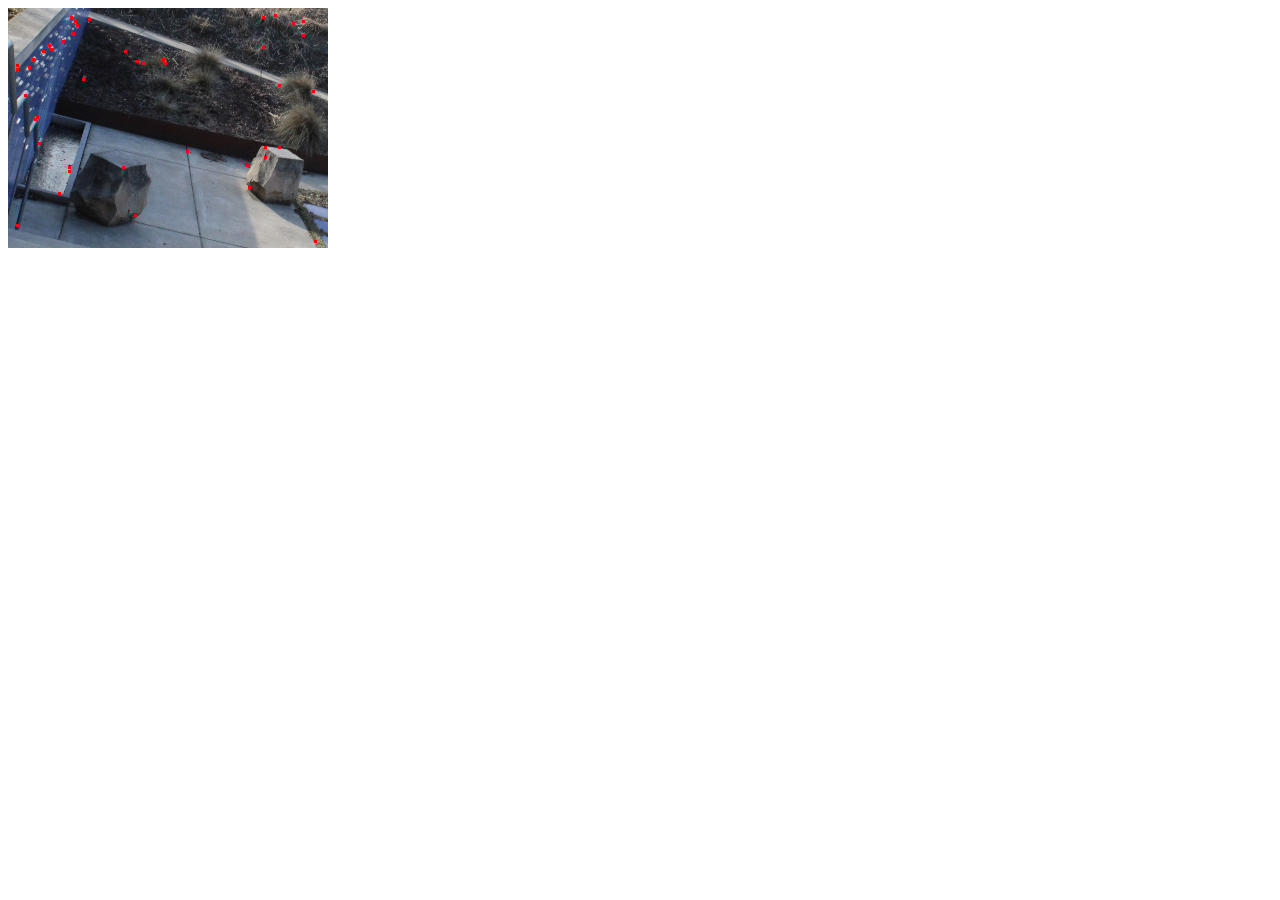
<file: ar/index.html>
<html>
	<body>
		<div id="my_camera"></div>
		<canvas id="canvas"><canvas>
	
		<script src="https://webrtc.github.io/adapter/adapter-latest.js"></script>
		<script src="jquery-3.1.1.min.js"></script>
		<script src="tracking.js-master/build/tracking-min.js"></script>
		<script src="inspirit-jsfeat-d88d318/build/jsfeat-min.js"></script>
		<script>
			var animate = window.requestAnimationFrame || window.webkitRequestAnimationFrame || window.mozRequestAnimationFrame ||
				function(callback){
				window.setTimeout(callback,1000/60);
				};
		
			var tour, landmark, experience;
			tour = "african_american_landmark_tour";
			landmark = "engman_natatorium";
			experience = landmark + "_a";
			
			var dir;
			dir = "../" + tour + "/" + landmark + "/" + experience + "/";

			var width = 320;
			var height = 240;
			
			var workSc = .5;
			
			var $workCanvas = $('<canvas>', {
				width: width * workSc,
				height: height * workSc
			}), workCanvas = $workCanvas.get(0);
			
			var workContext = workCanvas.getContext('2d');
			
			
			var canvas = document.getElementById('canvas');
			canvas.width = width;
			canvas.height = height;
			
			var context = canvas.getContext('2d');		
		
			$('<img src="' + dir + 'img.jpg">').on('load', function() {
				var image = this;
								
				var getFeatures = function(img) {
					tracking.Fast.THRESHOLD = 30;

					workContext.drawImage(img, 0, 0, width * workSc, height * workSc);
					var imageData = workContext.getImageData(0, 0, width * workSc, height * workSc);
					var gray = tracking.Image.grayscale(imageData.data, width * workSc, height * workSc);
					var corners = tracking.Fast.findCorners(gray, width * workSc, height * workSc);
					var descriptors = tracking.Brief.getDescriptors(gray, width * workSc, corners);
										
					var xy = new Array(corners.length/2);
					for (var i = 0; i < corners.length; i += 2) {
						xy[i/2] = {x: corners[i], y: corners[i+1]}
					}
										
					return {corners: corners, descriptors: descriptors, xy: xy};  
				};
								
				var targetFeatures = getFeatures(image);
				var percentMatched = 0;

				var $video, video;
				$video = $('<video autoplay></video>');
				video = $video.get(0);
				
				constraints = {'audio': false, 'video': true};
				
				var handleSuccess = function(stream) {
					video.srcObject = stream;	
				};
				
				var handleError = function(error) {
				};
				
				//navigator.mediaDevices.getUserMedia(constraints).then(handleSuccess).catch(handleError);
					
				var homo3x3 = new jsfeat.matrix_t(3, 3, jsfeat.F32C1_t);
				var match_mask = new jsfeat.matrix_t(500, 1, jsfeat.U8C1_t);
					
				var DEG2RAD = 3.14159/180, dir1 = 0, dir2 = 0, frame = 0, frameInterval = 1;
				var step = function(){
					context.clearRect(0, 0, canvas.width, canvas.height);
					
					context.save(); 

					dir1 += .25;
					dir2 += .4;
					
					var s = 3;
					
					var xx, yy;
					xx = width/4 * Math.cos(dir1 * DEG2RAD);
					yy = - height/4 * Math.sin(dir1 * DEG2RAD);
					
					context.translate(xx, yy); 
					context.translate(width/2, height/2);
					context.rotate(dir2*DEG2RAD);
					context.scale(s,s);
					context.translate(-width/2, -height/2);
					context.drawImage(image, 0,0, width,height);
					
					context.restore();

					if(frame++ % frameInterval == 0) {
						//context.drawImage(video, 0,0, width, height);				
						currentFeatures = getFeatures(canvas);
												
						var matches = tracking.Brief.reciprocalMatch(
							targetFeatures.corners, targetFeatures.descriptors, 
							currentFeatures.corners, currentFeatures.descriptors
						);
						
						matches.sort(function(a, b) {
							return b.confidence - a.confidence;
						});
						

						percentMatched = 0;
						var matchCount = matches.length;
						
						var targetXY = new Array(matchCount), currentXY = new Array(matchCount);

						for(var i = 0; i < matchCount; i++) {
							var match = matches[i];
							percentMatched += match.confidence;
							
							var cXY = currentFeatures.xy[match.index2];
							
							targetXY[i] = targetFeatures.xy[match.index1];
							currentXY[i] = cXY;
							
							context.fillStyle = '#f00';
							context.fillRect(cXY.x/workSc, cXY.y/workSc, 3, 3);
						}
						percentMatched /= matchCount;
						
						var mm_kernel = new jsfeat.motion_model.homography2d();
						var num_model_points = 4;
						var reproj_threshold = 3																	
						var ransac_param = new jsfeat.ransac_params_t(num_model_points, reproj_threshold, 0.5, 0.99);
												
						var ok = jsfeat.motion_estimator.ransac(ransac_param, mm_kernel,
							targetXY, currentXY, matchCount, homo3x3, match_mask, 1000);
												
						var good_cnt = 0;
						if(ok) {
							var targetXY2 = [], currentXY2 = [];
						
							for(var i=0; i < matchCount; ++i) {
								if(match_mask.data[i]) {
									targetXY2.push(targetXY[i]);
									currentXY2.push(currentXY[i]);
									good_cnt++;
								}
							}
							
							// run kernel directly with inliers only
							mm_kernel.run(targetXY2, currentXY2, homo3x3, good_cnt);
						} else {
							jsfeat.matmath.identity_3x3(homo3x3, 1.0);
						}
						
						var pts = tVector(homo3x3.data, width, height);
						context.strokeStyle = "white";
						context.beginPath();
						context.moveTo(pts[0]['x'], pts[0]['y']);
						context.lineTo(pts[1]['x'], pts[1]['y']);
						context.stroke();
					}			
			
					animate(step);
				};

				animate(step);
			});
			
			function tCorners(M, w, h) {
                var pt = [ {'x':0,'y':0}, {'x':w,'y':0}, {'x':w,'y':h}, {'x':0,'y':h} ];
                var z=0.0, i=0, px=0.0, py=0.0;
                for (; i < 4; ++i) {
                    px = M[0]*pt[i].x + M[1]*pt[i].y + M[2];
                    py = M[3]*pt[i].x + M[4]*pt[i].y + M[5];
                    z = M[6]*pt[i].x + M[7]*pt[i].y + M[8];
                    pt[i].x = px/z;
                    pt[i].y = py/z;
                }
                return pt;
            }
			
			function tVector(M, w, h) {
                var z=0.0, i=0, px=w/2, py=h/2;
                var pt = [ {'x':px,'y':py}, {'x':px+w/2,'y':py}];
                for (; i < pt.length; ++i) {
                    px = M[0]*pt[i].x + M[1]*pt[i].y + M[2];
                    py = M[3]*pt[i].x + M[4]*pt[i].y + M[5];
                    z = M[6]*pt[i].x + M[7]*pt[i].y + M[8];
                    pt[i].x = px/z;
                    pt[i].y = py/z;
                }
                return pt;
            }
		</script>
	</body>
</html>
</file>
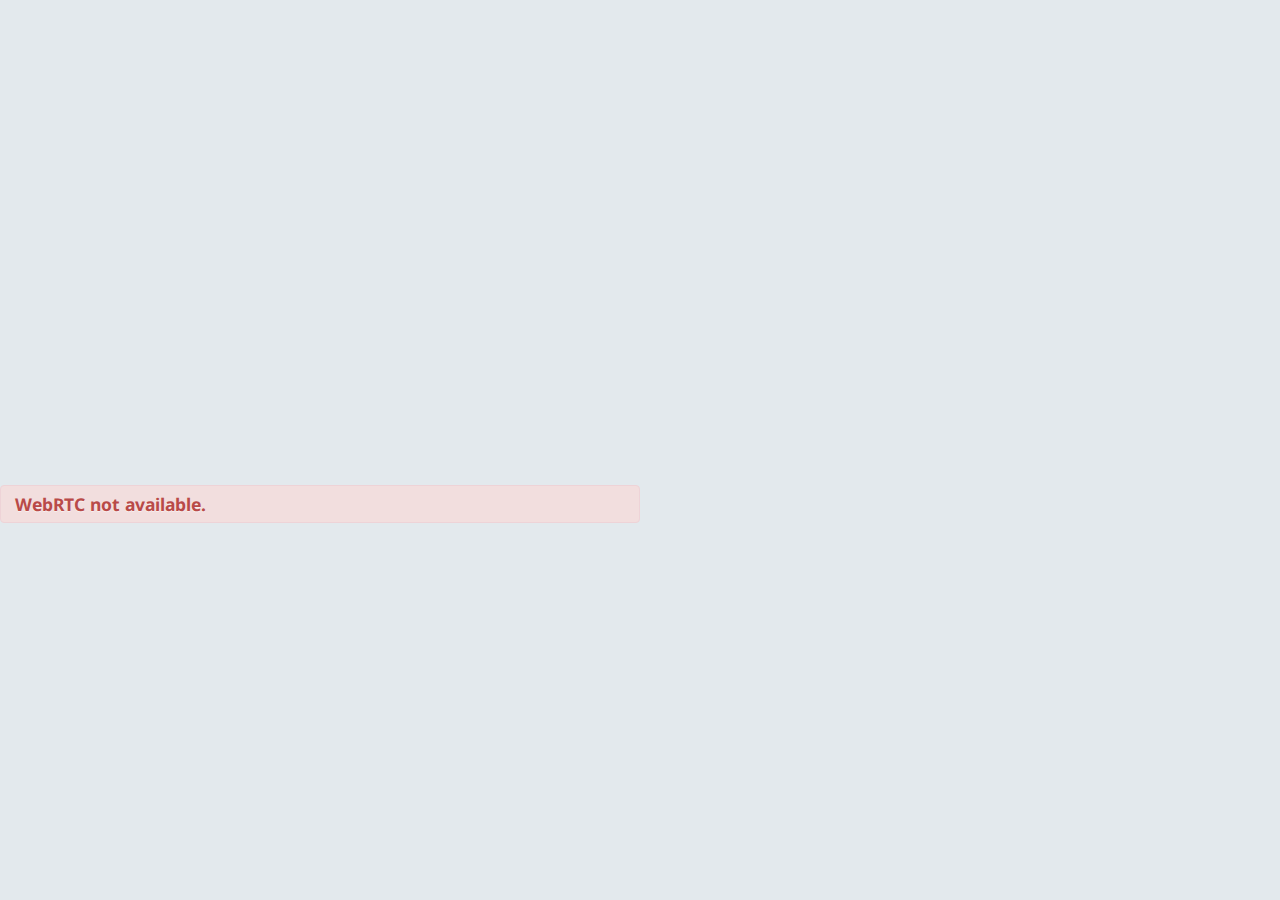
<file: ar/skynet_tutorial-master/index.html>
<!doctype html>

<html lang="en">
    <head>
        <meta charset="utf-8">
        <meta http-equiv="X-UA-Compatible" content="IE=edge,chrome=1">
        <meta name="description" content="A JavaScript Computer Vision Library">
        <meta name="author" content="Eugene Zatepyakin">
        <title>JSFeat - JavaScript Computer Vision Library.</title>

        <link rel="stylesheet" href="https://fonts.googleapis.com/css?family=Droid+Sans:regular,bold|Inconsolata|PT+Sans:400,700">
        <link rel="stylesheet" href="css/bootstrap.css">
        <link rel="stylesheet" href="css/jsfeat.css">
    </head>
	<style>
		#overlay {
			position: absolute;
			top: 0px;
			left: 0px;
			transform-origin: 0 0;
			-webkit-transform-origin: 0 0;
			-moz-transform-origin: 0 0;
			-o-transform-origin: 0 0;
		}
	</style>
    <body>
            <video id="webcam" width="640" height="480" style="display:none;"></video>
            <canvas id="canvas" style="position: absolute; z-index:9000;" oncontextmenu="WILL.clear(); event.preventDefault();"></canvas>
            <div style=" width:640px;height:480px;">
                <canvas id="canvas_orb" width="640" height="480"></canvas>
                <div id="no_rtc" class="alert alert-error" style="display:none;"></div>
                <div id="log" class="alert alert-info"></div>
            </div>

        <script type="text/javascript" src="https://ajax.googleapis.com/ajax/libs/jquery/1.8.2/jquery.min.js"></script>
        <script type="text/javascript" src="js/jsfeat-min.js"></script>
        <script src="jsfeat_fix.js"></script>
        <script type="text/javascript" src="js/compatibility.js"></script>
        <script type="text/javascript" src="js/dat.gui.min.js"></script>

        <!-- WILL stuff -->
        <script type="text/javascript" src="lib/js.ext.js"></script>
        <script type="text/javascript" src="lib/Module.js"></script>
        <script async type="text/javascript" src="lib/WacomInkEngine.js"></script>
        <script src="will_2.js"></script>

        <script type="text/javascript">
	
        var how_many_matches_is_enough = 9;
        var debug = false;
		var canvScale = 1;
        var canvWidth = Math.round(window.innerWidth * canvScale);
        var canvHeight = Math.round(window.innerHeight * canvScale);
		
		var workSc = .5;
		var workWidth = Math.round(canvWidth * workSc);
		var workHeight = Math.round(canvHeight * workSc);

        var bounding_box_all = []
        var bounding_box_start = [10000.0,10000.0]
        var bounding_box_end = [0.0,0.0]
		
		var frame = 0, frameFreq = 1;

		var train_pattern;
		
        $(window).load(function() {
            "use strict";

            // lets do some fun
            var video = document.getElementById('webcam');
            var canvas = document.getElementById('canvas_orb');

			var $workCanvas = $('<canvas width="' + workWidth + '" height="' +workHeight + '">'), workCanvas = $workCanvas.get(0), workCtx;
			
            try {
                var attempts = 0;
                var readyListener = function(event) {
                    findVideoSize();
                };
                var findVideoSize = function() {
                    if(video.videoWidth > 0 && video.videoHeight > 0) {
                        video.removeEventListener('loadeddata', readyListener);
                        onDimensionsReady(video.videoWidth, video.videoHeight);
                    } else {
                        if(attempts < 10) {
                            attempts++;
                            setTimeout(findVideoSize, 200);
                        } else {
                            onDimensionsReady();
                        }
                    }
                };
                var onDimensionsReady = function() {
                    canvasWidth  = canvas.width = canvWidth;
                    canvasHeight = canvas.height = canvHeight;
					ctx = canvas.getContext('2d');
					workCtx = workCanvas.getContext('2d');
					
                    $('#canvas').click(function(){
                        demo_app();
                        $('#canvas').remove()
                        // $('.main').hide()
                        $('.main .function .button').click()
                    })
                    compatibility.requestAnimationFrame(tick);
                };

                video.addEventListener('loadeddata', readyListener);

                compatibility.getUserMedia({video: true}, function(stream) {
                    try {
                        video.src = compatibility.URL.createObjectURL(stream);
                    } catch (error) {
                        video.src = stream;
                    }
                    setTimeout(function() {
                            video.play();
                        }, 500);
                }, function (error) {
                    $('#canvas').hide();
                    $('#log').hide();
                    $('#no_rtc').html('<h4>WebRTC not available.</h4>');
                    $('#no_rtc').show();
                });
            } catch (error) {
                $('#canvas').hide();
                $('#log').hide();
                $('#no_rtc').html('<h4>Something goes wrong...</h4>');
                $('#no_rtc').show();
            }

            // our point match structure
            var match_t = (function () {
                function match_t(screen_idx, pattern_lev, pattern_idx, distance) {
                    if (typeof screen_idx === "undefined") { screen_idx=0; }
                    if (typeof pattern_lev === "undefined") { pattern_lev=0; }
                    if (typeof pattern_idx === "undefined") { pattern_idx=0; }
                    if (typeof distance === "undefined") { distance=0; }

                    this.screen_idx = screen_idx;
                    this.pattern_lev = pattern_lev;
                    this.pattern_idx = pattern_idx;
                    this.distance = distance;
                }
                return match_t;
            })();

            var gui,options,ctx,canvasWidth,canvasHeight;
            var img_u8, img_u8_smooth, screen_corners, num_corners, screen_descriptors;
            var pattern_corners, pattern_descriptors, pattern_preview;
            var matches, homo3x3, match_mask;
            var num_train_levels = 4;

            var demo_opt = function(){
                this.blur_size = 5; //5
                this.lap_thres = 30; //30
                this.eigen_thres = 25; //25
                this.match_threshold = 48; //48

                this.train_pattern = train_pattern = function() {
                    var lev=0, i=0;
                    var sc = 1.0;
                    var max_pattern_size = 512;
                    var max_per_level = 300;
                    var sc_inc = Math.sqrt(2.0); // magic number ;)
                    var lev0_img = new jsfeat.matrix_t(img_u8.cols, img_u8.rows, jsfeat.U8_t | jsfeat.C1_t);
                    var lev_img = new jsfeat.matrix_t(img_u8.cols, img_u8.rows, jsfeat.U8_t | jsfeat.C1_t);
                    var new_width=0, new_height=0;
                    var lev_corners, lev_descr;
                    var corners_num=0;

                    var sc0 = Math.min(max_pattern_size/img_u8.cols, max_pattern_size/img_u8.rows);
                    new_width = (img_u8.cols*sc0)|0;
                    new_height = (img_u8.rows*sc0)|0;

                    jsfeat.imgproc.resample(img_u8, lev0_img, new_width, new_height);

                    // prepare preview
                    pattern_preview = new jsfeat.matrix_t(new_width>>1, new_height>>1, jsfeat.U8_t | jsfeat.C1_t);
                    jsfeat.imgproc.pyrdown(lev0_img, pattern_preview);

                    for(lev=0; lev < num_train_levels; ++lev) {
                        pattern_corners[lev] = [];
                        lev_corners = pattern_corners[lev];

                        // preallocate corners array
                        i = (new_width*new_height) >> lev;
                        while(--i >= 0) {
                            lev_corners[i] = new jsfeat.keypoint_t(0,0,0,0,-1);
                        }

                        pattern_descriptors[lev] = new jsfeat.matrix_t(32, max_per_level, jsfeat.U8_t | jsfeat.C1_t);
                    }

                    // do the first level
                    lev_corners = pattern_corners[0];
                    lev_descr = pattern_descriptors[0];

                    jsfeat.imgproc.gaussian_blur(lev0_img, lev_img, options.blur_size|0); // this is more robust
                    corners_num = detect_keypoints(lev_img, lev_corners, max_per_level);
                    jsfeat.orb.describe(lev_img, lev_corners, corners_num, lev_descr);

                    sc /= sc_inc;

                    // lets do multiple scale levels
                    // we can use Canvas context draw method for faster resize
                    // but its nice to demonstrate that you can do everything with jsfeat
                    for(lev = 1; lev < num_train_levels; ++lev) {
                        lev_corners = pattern_corners[lev];
                        lev_descr = pattern_descriptors[lev];

                        new_width = (lev0_img.cols*sc)|0;
                        new_height = (lev0_img.rows*sc)|0;

                        jsfeat.imgproc.resample(lev0_img, lev_img, new_width, new_height);
                        jsfeat.imgproc.gaussian_blur(lev_img, lev_img, options.blur_size|0);
                        corners_num = detect_keypoints(lev_img, lev_corners, max_per_level);
                        jsfeat.orb.describe(lev_img, lev_corners, corners_num, lev_descr);

                        // fix the coordinates due to scale level
                        for(i = 0; i < corners_num; ++i) {
                            lev_corners[i].x *= 1./sc;
                            lev_corners[i].y *= 1./sc;
                        }

                        console.log("train " + lev_img.cols + "x" + lev_img.rows + " points: " + corners_num);

                        sc /= sc_inc;
                    }
                };
            }
			
            function demo_app() {
                // canvasWidth  = canvas.width;
                // canvasHeight = canvas.height;
                // ctx = canvas.getContext('2d');

                ctx.fillStyle = "rgb(0,255,0)";
                ctx.strokeStyle = "rgb(0,255,0)";

                img_u8 = new jsfeat.matrix_t(workWidth, workHeight, jsfeat.U8_t | jsfeat.C1_t);				
                // after blur
                img_u8_smooth = new jsfeat.matrix_t(workWidth, workHeight, jsfeat.U8_t | jsfeat.C1_t);
                // we wll limit to 500 strongest points
                screen_descriptors = new jsfeat.matrix_t(32, 500, jsfeat.U8_t | jsfeat.C1_t);
                pattern_descriptors = [];

                screen_corners = [];
                pattern_corners = [];
                matches = [];

                var i = workWidth*workHeight;
                while(--i >= 0) {
                    screen_corners[i] = new jsfeat.keypoint_t(0,0,0,0,-1);
                    matches[i] = new match_t();
                }

                // transform matrix
                homo3x3 = new jsfeat.matrix_t(3,3,jsfeat.F32C1_t);
                match_mask = new jsfeat.matrix_t(500,1,jsfeat.U8C1_t);

                options = new demo_opt();
                gui = new dat.GUI();

                gui.add(options, "blur_size", 3, 9).step(1);
                gui.add(options, "lap_thres", 1, 100);
                gui.add(options, "eigen_thres", 1, 100);
                gui.add(options, "match_threshold", 16, 128);


				var tour, landmark, experience;
				tour = "african_american_landmark_tour";
				landmark = "engman_natatorium";
				experience = landmark + "_a";
				
				var dir;
				dir = "../../" + tour + "/" + landmark + "/" + experience + "/";
				
				$('<img id="overlay" src="' + dir + 'overlayResized.png">')
				.appendTo(document.body).on('load', function() {
					imgOverlay = this;
					$imgOverlay = $(this);
				
					$('<img src="' + dir + 'img.jpg">').on('load', function() {
						img = this;
						ctx.drawImage(img, 0,0, canvWidth, canvHeight);

						workCtx.clearRect(0, 0, workWidth, workHeight);
						workCtx.drawImage(canvas, 0,0, workWidth, workHeight);
						
						var imageData = workCtx.getImageData(0, 0, workWidth, workHeight);

						// TODO: Need to scale??
						jsfeat.imgproc.grayscale(imageData.data, workWidth, workHeight, img_u8);

						jsfeat.imgproc.gaussian_blur(img_u8, img_u8_smooth, options.blur_size|0);

						jsfeat.yape06.laplacian_threshold = options.lap_thres|0;
						jsfeat.yape06.min_eigen_value_threshold = options.eigen_thres|0;

						num_corners = detect_keypoints(img_u8_smooth, screen_corners, 500);

						jsfeat.orb.describe(img_u8_smooth, screen_corners, num_corners, screen_descriptors);
						
						train_pattern();
					});
				});
            }
			
			var img, imgOverlay, $imgOverlay;
			
			var DEG2RAD = 3.14159/180, dir1 = 0, dir2 = 0;
			var dir1 = 0, dir2 = 0, dir3 = 0;
			function drawVideo() {			
				ctx.drawImage(video, 0, 0, canvWidth, canvHeight);
				
				return;
				
				if(img) {
					ctx.clearRect(0, 0, canvWidth, canvHeight);
					
					ctx.save(); 

					dir1 += .25;
					dir2 += .4;
					dir3 += .9;
					
					var s = .8;
					
					var xx, yy;
					xx = canvWidth/4 * Math.cos(dir1 * DEG2RAD);
					yy = - canvHeight/4 * Math.sin(dir1 * DEG2RAD);
					
					ctx.translate(xx, yy); 
					ctx.translate(canvWidth/2, canvHeight/2);
					ctx.rotate(dir2*DEG2RAD);
					ctx.scale(s,s);
					ctx.scale(.75 + .25*Math.cos(dir3*DEG2RAD), .75 + .25*Math.sin(dir3*DEG2RAD));
					ctx.translate(-canvWidth/2, -canvHeight/2);
					ctx.drawImage(img, 0,0, canvWidth,canvHeight);
					ctx.restore();
				}
			}

            function tick() {
                compatibility.requestAnimationFrame(tick);
                if (video.readyState === video.HAVE_ENOUGH_DATA) {

					drawVideo();
					
					if(frame++ % frameFreq != 0) {
						return;
					}					
					
					workCtx.clearRect(0, 0, workWidth, workHeight);		
					workCtx.drawImage(canvas, 0, 0, workWidth, workHeight);
					
                    var imageData = workCtx.getImageData(0, 0, workWidth, workHeight);
					
                    // jsfeat.imgproc.grayscale(imageData.data, 640, 480, img_u8, jsfeat.COLOR_BLUE);
                    // ctx.putImageData(imageData, 0, 0);

                    jsfeat.imgproc.grayscale(imageData.data, workWidth, workHeight, img_u8);

                    jsfeat.imgproc.gaussian_blur(img_u8, img_u8_smooth, options.blur_size|0);

                    jsfeat.yape06.laplacian_threshold = options.lap_thres|0;
                    jsfeat.yape06.min_eigen_value_threshold = options.eigen_thres|0;

                    num_corners = detect_keypoints(img_u8_smooth, screen_corners, 500);

                    jsfeat.orb.describe(img_u8_smooth, screen_corners, num_corners, screen_descriptors);

                    // render result back to canvas
                    var data_u32 = new Uint32Array(imageData.data.buffer);
                    render_corners(screen_corners, num_corners, data_u32, canvWidth);

                    // render pattern and matches
                    var num_matches = 0;
                    var good_matches = 0;
                    if(pattern_preview) {
                        /*render_mono_image(pattern_preview.data, data_u32, pattern_preview.cols, pattern_preview.rows, canvWidth);*/

                        num_matches = match_pattern();
                        good_matches = find_transform(matches, num_matches);
                    }
					
					console.log(num_matches + ", " + good_matches);

					var hooray = false;
                    if(num_matches) {
                        render_matches(ctx, matches, num_matches);
                        if(good_matches >= how_many_matches_is_enough) {
							render_pattern_shape(ctx);
							hooray = true;
						}
                    }
					
					if(!hooray) {
						$imgOverlay.hide();
					}
                }
            }

            // UTILITIES

            function detect_keypoints(img, corners, max_allowed) {
                // detect features
                var count = jsfeat.yape06.detect(img, corners, 17);

                // sort by score and reduce the count if needed
                if(count > max_allowed) {
                    jsfeat.math.qsort(corners, 0, count-1, function(a,b){return (b.score<a.score);});
                    count = max_allowed;
                }

                // calculate dominant orientation for each keypoint
                for(var i = 0; i < count; ++i) {
                    corners[i].angle = ic_angle(img, corners[i].x, corners[i].y);
                }

                return count;
            }

            // central difference using image moments to find dominant orientation
            var u_max = new Int32Array([15,15,15,15,14,14,14,13,13,12,11,10,9,8,6,3,0]);
            function ic_angle(img, px, py) {
                var half_k = 15; // half patch size
                var m_01 = 0, m_10 = 0;
                var src=img.data, step=img.cols;
                var u=0, v=0, center_off=(py*step + px)|0;
                var v_sum=0,d=0,val_plus=0,val_minus=0;

                // Treat the center line differently, v=0
                for (u = -half_k; u <= half_k; ++u)
                    m_10 += u * src[center_off+u];

                // Go line by line in the circular patch
                for (v = 1; v <= half_k; ++v) {
                    // Proceed over the two lines
                    v_sum = 0;
                    d = u_max[v];
                    for (u = -d; u <= d; ++u) {
                        val_plus = src[center_off+u+v*step];
                        val_minus = src[center_off+u-v*step];
                        v_sum += (val_plus - val_minus);
                        m_10 += u * (val_plus + val_minus);
                    }
                    m_01 += v * v_sum;
                }

                return Math.atan2(m_01, m_10);
            }

            // estimate homography transform between matched points
            function find_transform(matches, count) {
                // motion kernel
                var mm_kernel = new jsfeat.motion_model.homography2d();
                // ransac params
                var num_model_points = 4;
                var reproj_threshold = 3;
                var ransac_param = new jsfeat.ransac_params_t(num_model_points,
                                                              reproj_threshold, 0.5, 0.99);

                var pattern_xy = [];
                var screen_xy = [];

                // construct correspondences
                for(var i = 0; i < count; ++i) {
                    var m = matches[i];
                    var s_kp = screen_corners[m.screen_idx];
                    var p_kp = pattern_corners[m.pattern_lev][m.pattern_idx];
                    pattern_xy[i] = {"x":p_kp.x, "y":p_kp.y};
                    screen_xy[i] =  {"x":s_kp.x, "y":s_kp.y};
                }

                // estimate motion
                var ok = false;
                ok = jsfeat.motion_estimator.ransac(ransac_param, mm_kernel,
                                                    pattern_xy, screen_xy, count, homo3x3, match_mask, 1000);

                // extract good matches and re-estimate
                var good_cnt = 0;
                if(ok) {
                    for(var i=0; i < count; ++i) {
                        if(match_mask.data[i]) {
                            pattern_xy[good_cnt].x = pattern_xy[i].x;
                            pattern_xy[good_cnt].y = pattern_xy[i].y;
                            screen_xy[good_cnt].x = screen_xy[i].x;
                            screen_xy[good_cnt].y = screen_xy[i].y;
                            good_cnt++;
                        }
                    }
                    // run kernel directly with inliers only
                    mm_kernel.run(pattern_xy, screen_xy, homo3x3, good_cnt);
                } else {
                    jsfeat.matmath.identity_3x3(homo3x3, 1.0);
                }
				
				var M = homo3x3.data;
                return good_cnt;
            }

            // non zero bits count
            function popcnt32(n) {
                n -= ((n >> 1) & 0x55555555);
                n = (n & 0x33333333) + ((n >> 2) & 0x33333333);
                return (((n + (n >> 4))& 0xF0F0F0F)* 0x1010101) >> 24;
            }

            // naive brute-force matching.
            // each on screen point is compared to all pattern points
            // to find the closest match
            function match_pattern() {
                var q_cnt = screen_descriptors.rows;
                var query_du8 = screen_descriptors.data;
                var query_u32 = screen_descriptors.buffer.i32; // cast to integer buffer
                var qd_off = 0;
                var qidx=0,lev=0,pidx=0,k=0;
                var num_matches = 0;

                for(qidx = 0; qidx < q_cnt; ++qidx) {
                    var best_dist = 256;
                    var best_dist2 = 256;
                    var best_idx = -1;
                    var best_lev = -1;

                    for(lev = 0; lev < num_train_levels; ++lev) {
                        var lev_descr = pattern_descriptors[lev];
                        var ld_cnt = lev_descr.rows;
                        var ld_i32 = lev_descr.buffer.i32; // cast to integer buffer
                        var ld_off = 0;

                        for(pidx = 0; pidx < ld_cnt; ++pidx) {

                            var curr_d = 0;
                            // our descriptor is 32 bytes so we have 8 Integers
                            for(k=0; k < 8; ++k) {
                                curr_d += popcnt32( query_u32[qd_off+k]^ld_i32[ld_off+k] );
                            }

                            if(curr_d < best_dist) {
                                best_dist2 = best_dist;
                                best_dist = curr_d;
                                best_lev = lev;
                                best_idx = pidx;
                            } else if(curr_d < best_dist2) {
                                best_dist2 = curr_d;
                            }

                            ld_off += 8; // next descriptor
                        }
                    }

                    // filter out by some threshold
                    if(best_dist < options.match_threshold) {
                        matches[num_matches].screen_idx = qidx;
                        matches[num_matches].pattern_lev = best_lev;
                        matches[num_matches].pattern_idx = best_idx;
                        num_matches++;
                    }
                    //

                    /* filter using the ratio between 2 closest matches
                    if(best_dist < 0.8*best_dist2) {
                        matches[num_matches].screen_idx = qidx;
                        matches[num_matches].pattern_lev = best_lev;
                        matches[num_matches].pattern_idx = best_idx;
                        num_matches++;
                    }
                    */

                    qd_off += 8; // next query descriptor
                }

                return num_matches;
            }

            // project/transform rectangle corners with 3x3 Matrix
            function tCorners(M, w, h) {
                var pt = [ {'x':0,'y':0,'u':0,'v':0}, {'x':w,'y':0,'u':1,'v':0}, {'x':w,'y':h,'u':1,'v':1}, {'x':0,'y':h,'u':0,'v':1} ];
                var z=0.0, i=0, px=0.0, py=0.0;

                for (; i < 4; ++i) {
                    px = M[0]*pt[i].x + M[1]*pt[i].y + M[2];
                    py = M[3]*pt[i].x + M[4]*pt[i].y + M[5];
                    z = M[6]*pt[i].x + M[7]*pt[i].y + M[8];
                    pt[i].x = px/z;
                    pt[i].y = py/z;
                }

                return pt;
            }

            function render_matches(ctx, matches, count) {
                if(debug) {
                    for(var i = 0; i < count; ++i) {
                        var m = matches[i];
                        var s_kp = screen_corners[m.screen_idx];
                        var p_kp = pattern_corners[m.pattern_lev][m.pattern_idx];
                        if(match_mask.data[i]) {
                            ctx.strokeStyle = "rgb(0,255,0)";
                        } else {
                            ctx.strokeStyle = "rgb(255,0,0)";
                        }
                        ctx.beginPath();
                        ctx.moveTo(s_kp.x,s_kp.y);
                        ctx.lineTo(p_kp.x*0.5, p_kp.y*0.5); // our preview is downscaled
                        ctx.lineWidth=1;
                        ctx.stroke();
                    }
                }
            }

            function render_pattern_shape(ctx) {
                // get the projected pattern corners
                var shape_pts = tCorners(homo3x3.data, pattern_preview.cols*2, pattern_preview.rows*2);
				
				$imgOverlay.show();
				transform2d(imgOverlay, 
					shape_pts[0].x / workSc, shape_pts[0].y / workSc,
					shape_pts[1].x / workSc, shape_pts[1].y / workSc,
					shape_pts[3].x / workSc, shape_pts[3].y / workSc,
					shape_pts[2].x / workSc, shape_pts[2].y / workSc
				);
					
				//textureMap(ctx, imgOverlay, shape_pts);				
            }
			
			function adj(m) { // Compute the adjugate of m
			  return [
				m[4]*m[8]-m[5]*m[7], m[2]*m[7]-m[1]*m[8], m[1]*m[5]-m[2]*m[4],
				m[5]*m[6]-m[3]*m[8], m[0]*m[8]-m[2]*m[6], m[2]*m[3]-m[0]*m[5],
				m[3]*m[7]-m[4]*m[6], m[1]*m[6]-m[0]*m[7], m[0]*m[4]-m[1]*m[3]
			  ];
			}
			
			function multmm(a, b) { // multiply two matrices
			  var c = Array(9);
			  for (var i = 0; i != 3; ++i) {
				for (var j = 0; j != 3; ++j) {
				  var cij = 0;
				  for (var k = 0; k != 3; ++k) {
					cij += a[3*i + k]*b[3*k + j];
				  }
				  c[3*i + j] = cij;
				}
			  }
			  return c;
			}
			function multmv(m, v) { // multiply matrix and vector
			  return [
				m[0]*v[0] + m[1]*v[1] + m[2]*v[2],
				m[3]*v[0] + m[4]*v[1] + m[5]*v[2],
				m[6]*v[0] + m[7]*v[1] + m[8]*v[2]
			  ];
			}
			function pdbg(m, v) {
			  var r = multmv(m, v);
			  return r + " (" + r[0]/r[2] + ", " + r[1]/r[2] + ")";
			}
			
			var v0 = new Float32Array(3), m0 = new Float32Array(9), m1 = new Float32Array(9);
			
			function basisToPoints(x1, y1, x2, y2, x3, y3, x4, y4) {
				m0[0] = x1;
				m0[1] = x2;
				m0[2] = x3;
				m0[3] = y1;
				m0[4] = y2;
				m0[5] = y3;
				m0[6] = 1;
				m0[7] = 1;
				m0[8] = 1;
				
				v0[0] = x4;
				v0[1] = y4;
				v0[2] = 1;								
							
				var v = multmv(adj(m0), v0);
			  
			  	m1[0] = v[0];
				m1[1] = 0;
				m1[2] = 0;
				m1[3] = 0;
				m1[4] = v[1];
				m1[5] = 0;
				m1[6] = 0;
				m1[7] = 0;
				m1[8] = v[2];
				
				return multmm(m0, m1);
			}
			function general2DProjection(
			  x1s, y1s, x1d, y1d,
			  x2s, y2s, x2d, y2d,
			  x3s, y3s, x3d, y3d,
			  x4s, y4s, x4d, y4d
			) {
			  var s = basisToPoints(x1s, y1s, x2s, y2s, x3s, y3s, x4s, y4s);
			  var d = basisToPoints(x1d, y1d, x2d, y2d, x3d, y3d, x4d, y4d);
			  return multmm(d, adj(s));
			}
			
			function project(m, x, y) {
			  var v = multmv(m, [x, y, 1]);
			  return [v[0]/v[2], v[1]/v[2]];
			}
			
			function transform2d(elt, x1, y1, x2, y2, x3, y3, x4, y4) {
				var w = elt.offsetWidth, h = elt.offsetHeight;
				var t = general2DProjection
				(0, 0, x1, y1, w, 0, x2, y2, 0, h, x3, y3, w, h, x4, y4);
				for(i = 0; i != 9; ++i) t[i] = t[i]/t[8];
				t = [t[0], t[3], 0, t[6],
				t[1], t[4], 0, t[7],
				0   , 0   , 1, 0   ,
				t[2], t[5], 0, t[8]];
				t = "matrix3d(" + t.join(", ") + ")";
				elt.style["-webkit-transform"] = t;
				elt.style["-moz-transform"] = t;
				elt.style["-o-transform"] = t;
				elt.style.transform = t;
			}
			
            function render_corners(corners, count, img, step) {
                if(debug) {
                    var pix = (0xff << 24) | (0x00 << 16) | (0xff << 8) | 0x00;
                    for(var i=0; i < count; ++i)
                    {
                        var x = corners[i].x;
                        var y = corners[i].y;
                        var off = (x + y * step);
                        img[off] = pix;
                        img[off-1] = pix;
                        img[off+1] = pix;
                        img[off-step] = pix;
                        img[off+step] = pix;
                    }
                }
            }

            function render_mono_image(src, dst, sw, sh, dw) {
                var alpha = (0xff << 24);
                for(var i = 0; i < sh; ++i) {
                    for(var j = 0; j < sw; ++j) {
                        var pix = src[i*sw+j];
                        dst[i*dw+j] = alpha | (pix << 16) | (pix << 8) | pix;
                    }
                }
            }

            $(window).unload(function() {
                video.pause();
                video.src=null;
            });
        });
        </script>
    </body>
</html>
</file>
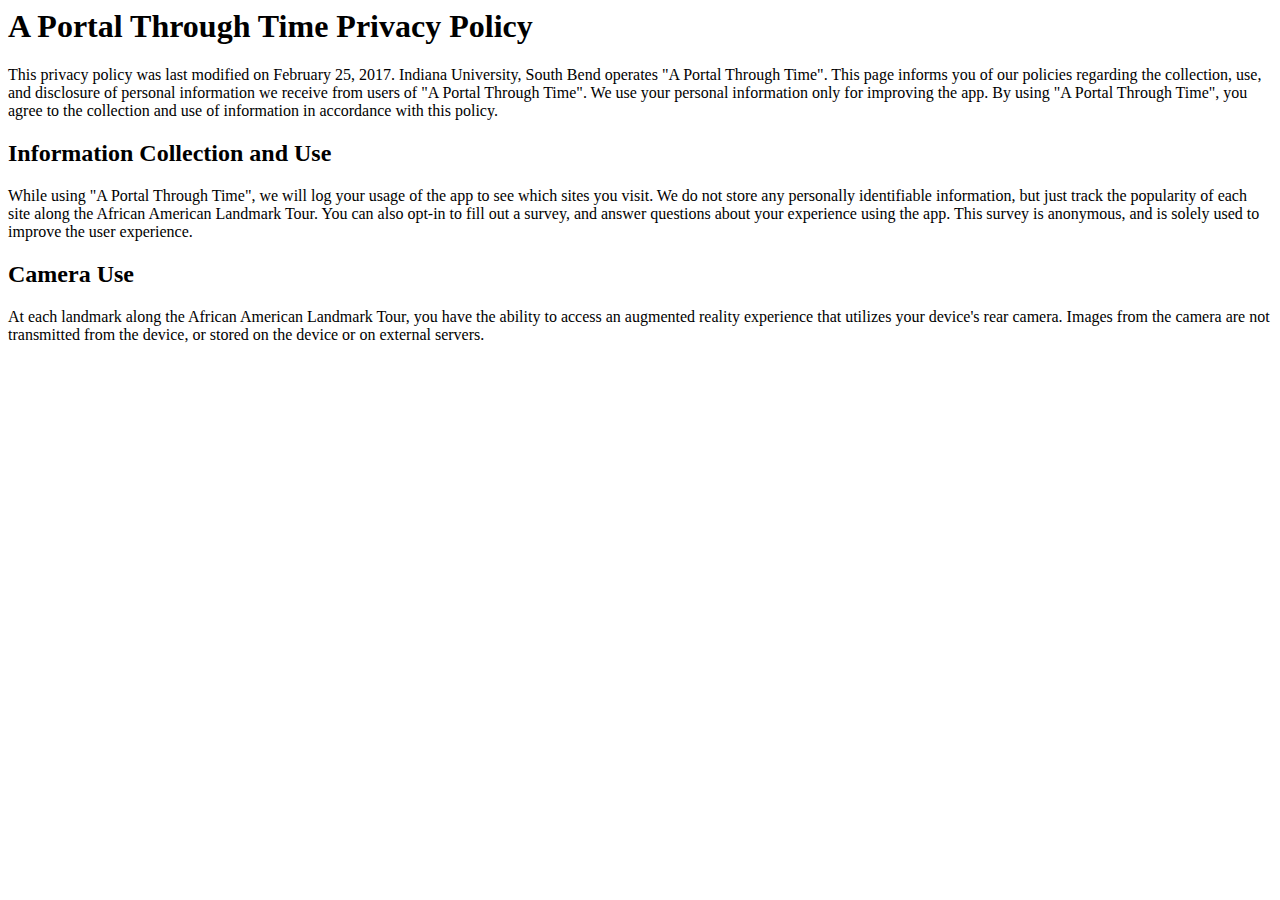
<file: privacy.html>
<html>
<body>
<h1>A Portal Through Time Privacy Policy</h1>
This privacy policy was last modified on February 25, 2017.

Indiana University, South Bend operates "A Portal Through Time". This page informs you of our policies regarding the collection, use, and disclosure of personal information we receive from users of "A Portal Through Time".

We use your personal information only for improving the app. By using "A Portal Through Time", you agree to the collection and use of information in accordance with this policy.

<h2>Information Collection and Use</h2>
While using "A Portal Through Time", we will log your usage of the app to see which sites you visit. We do not store any personally identifiable information, but just track the popularity of each site along the African American Landmark Tour.

You can also opt-in to fill out a survey, and answer questions about your experience using the app. This survey is anonymous, and is solely used to improve the user experience.

<h2>Camera Use</h2>
At each landmark along the African American Landmark Tour, you have the ability to access an augmented reality experience that utilizes your device's rear camera. Images from the camera are not transmitted from the device, or stored on the device or on external servers.

</body>
</html>
</file>
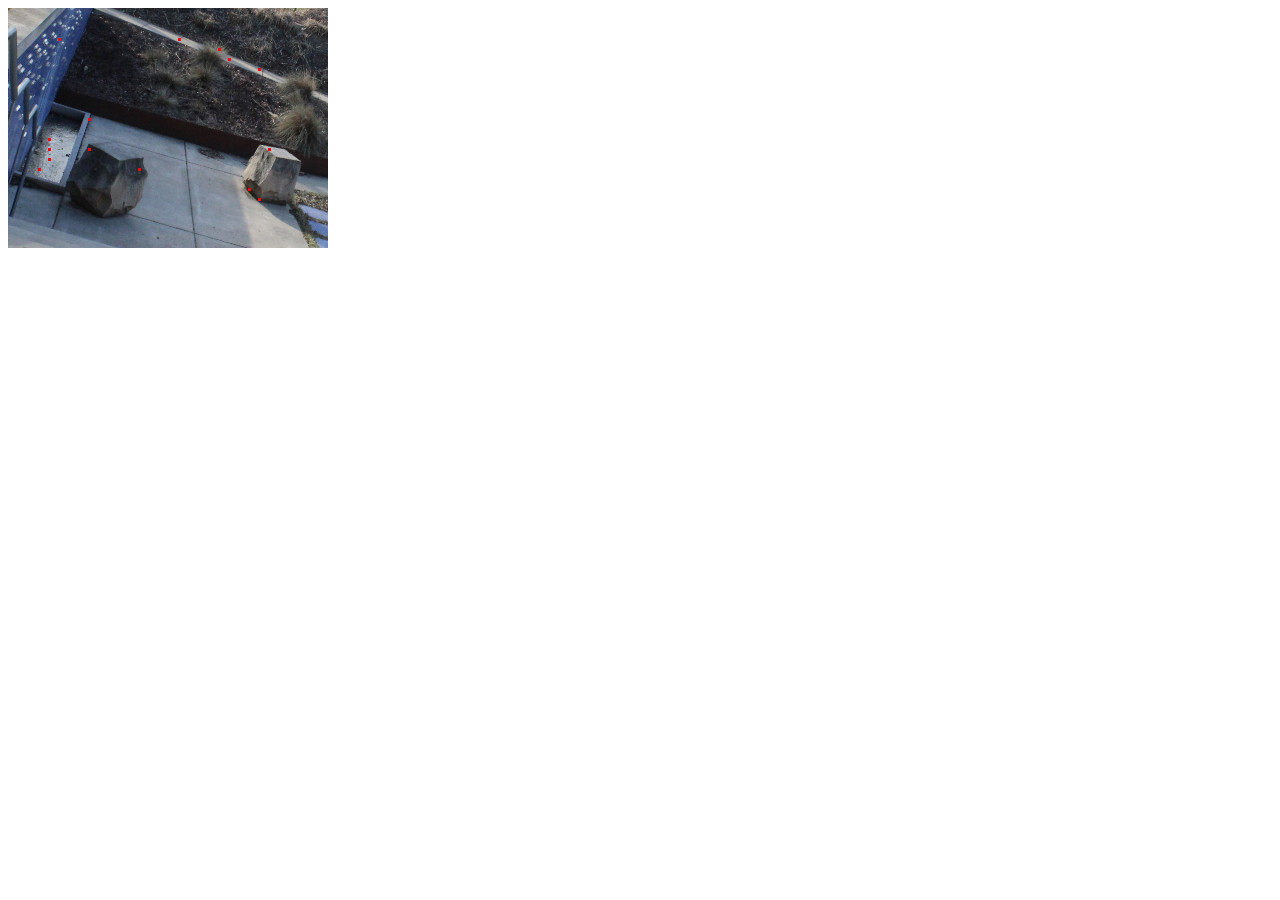
<file: ar/index-tracking.html>
<html>
	<body>
		<div id="my_camera"></div>
		<canvas id="canvas"><canvas>
	
		<script src="https://webrtc.github.io/adapter/adapter-latest.js"></script>
		<script src="jquery-3.1.1.min.js"></script>
		<script src="tracking.js-master/build/tracking-min.js"></script>
		<script>
			var animate = window.requestAnimationFrame || window.webkitRequestAnimationFrame || window.mozRequestAnimationFrame ||
				function(callback){
				window.setTimeout(callback,1000/60);
				};
		
			var tour, landmark, experience;
			tour = "african_american_landmark_tour";
			landmark = "engman_natatorium";
			experience = landmark + "_a";
			
			var dir;
			dir = "../" + tour + "/" + landmark + "/" + experience + "/";

			var width = 320;
			var height = 240;
			
			var workSc = .1;
			
			var $workCanvas = $('<canvas>', {
				width: width * workSc,
				height: height * workSc
			}), workCanvas = $workCanvas.get(0);
			
			var workContext = workCanvas.getContext('2d');
			
			
			var canvas = document.getElementById('canvas');
			canvas.width = width;
			canvas.height = height;
			
			var context = canvas.getContext('2d');		
		
			$('<img src="' + dir + 'img.jpg">').on('load', function() {
				var image = this;
								
				var getFeatures = function(img) {
					tracking.Fast.THRESHOLD = 50;

					workContext.drawImage(img, 0, 0, width * workSc, height * workSc);
					var imageData = workContext.getImageData(0, 0, width * workSc, height * workSc);
					var gray = tracking.Image.grayscale(imageData.data, width * workSc, height * workSc);
					var corners = tracking.Fast.findCorners(gray, width * workSc, height * workSc);
					var descriptors = tracking.Brief.getDescriptors(gray, width * workSc, corners);
					
					return {corners: corners, descriptors: descriptors};  
				};
								
				var targetFeatures = getFeatures(image);
				var percentMatched = 0;

				var $video, video;
				$video = $('<video autoplay></video>');
				video = $video.get(0);
				
				constraints = {'audio': false, 'video': true};
				
				var handleSuccess = function(stream) {
					video.srcObject = stream;	
				};
				
				var handleError = function(error) {
				};
				
				navigator.mediaDevices.getUserMedia(constraints).
					then(handleSuccess).catch(handleError);
					
				var DEG2RAD = 3.14159/180, dir1 = 0, dir2 = 0, frame = 0, frameInterval = 1;
				var step = function(){
					context.clearRect(0, 0, canvas.width, canvas.height);
					
					context.save(); 

					dir1 += .25;
					dir2 += .4;
					
					var s = 3;
					
					var xx, yy;
					xx = width/4 * Math.cos(dir1 * DEG2RAD);
					yy = - height/4 * Math.sin(dir1 * DEG2RAD);
					
					context.translate(xx, yy); 
					context.translate(width/2, height/2);
					context.rotate(dir2*DEG2RAD);
					context.scale(s,s);
					context.translate(-width/2, -height/2);
					context.drawImage(image, 0,0, width,height);
					
					context.restore();

					if(frame++ % frameInterval == 0) {
						//context.drawImage(video, 0,0, width, height);				
						currentFeatures = getFeatures(canvas);
						
						
						var corners = currentFeatures.corners;
						for (var i = 0; i < corners.length; i += 2) {
							context.fillStyle = '#f00';
							context.fillRect(corners[i]/workSc, corners[i + 1]/workSc, 3, 3);
						}
						
						var matches = tracking.Brief.reciprocalMatch(
							targetFeatures.corners, targetFeatures.descriptors, 
							currentFeatures.corners, currentFeatures.descriptors
						);

						matches.sort(function(a, b) {
							return b.confidence - a.confidence;
						});
						
						percentMatched = 1. * matches.length / targetFeatures.descriptors.length;
						
						console.log(percentMatched);

					}			
			
					animate(step);
				};

				animate(step);
			});
		</script>
	</body>
</html>
</file>
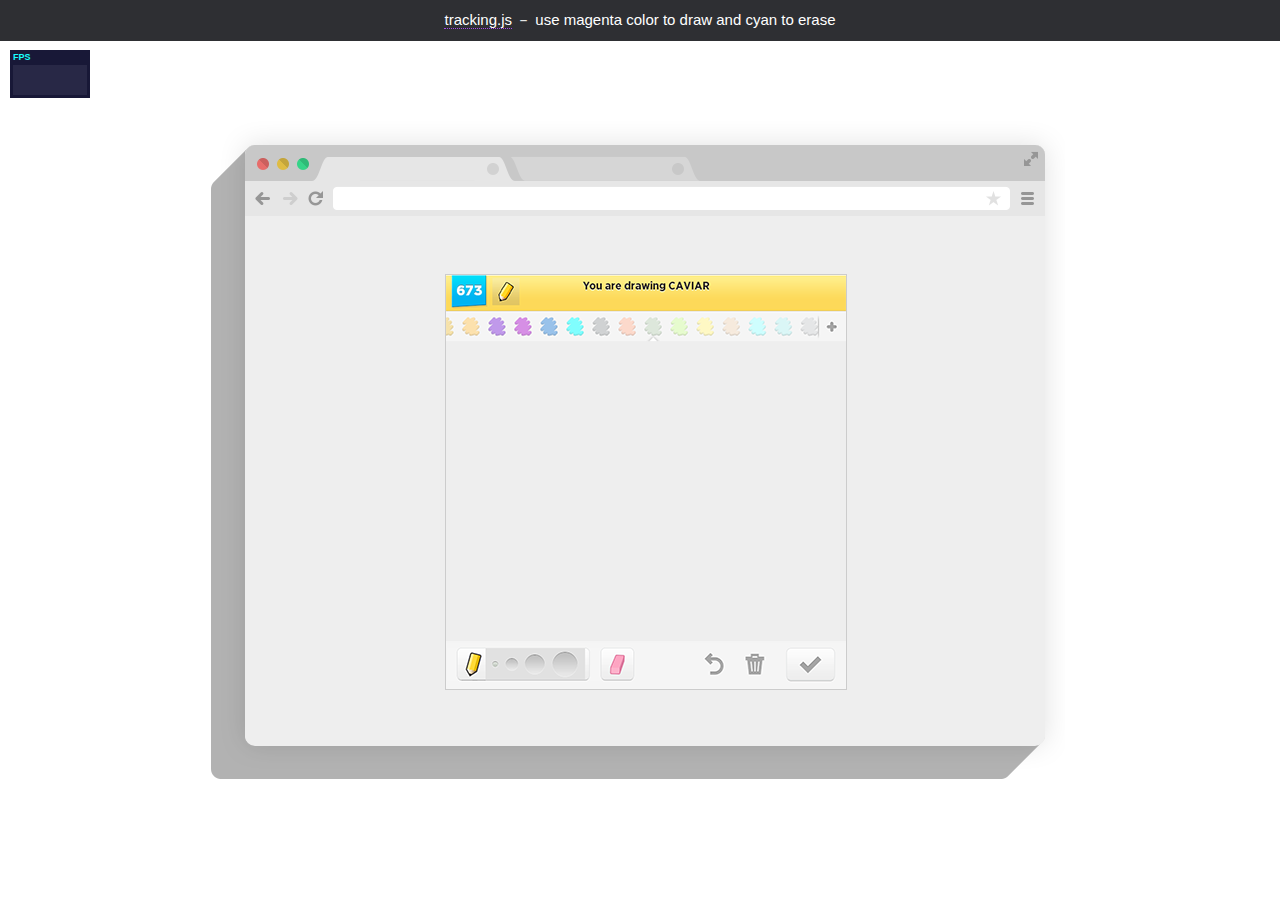
<file: ar/tracking.js-master/examples/color_draw_something.html>
<!doctype html>
<html>
<head>
  <meta charset="utf-8">
  <title>tracking.js - draw something</title>
  <link rel="stylesheet" href="assets/demo.css">

  <script src="../build/tracking.js"></script>
  <script src="assets/splines.min.js"></script>
  <script src="assets/stats.min.js"></script>

  <style>
    #canvas,
    #video {
      height: 300px;
      position: absolute;
      width: 400px;
      padding-top: 66px;
    }
    .draw-frame {
      background: url(assets/draw_frame.png);
      width: 400px;
      height: 414px;
      border: 1px solid #ccc;
      top: 50%;
      left: 50%;
      position: absolute;
      margin: -207px 0 0 -200px;
    }

    canvas, video {
      -moz-transform: scale(-1, 1);
      -o-transform: scale(-1, 1);
      -webkit-transform: scale(-1, 1);
      filter: FlipH;
      transform: scale(-1, 1);
    }
  </style>
</head>
<body>

  <div class="demo-title">
    <p><a href="http://trackingjs.com" target="_parent">tracking.js</a> － use magenta color to draw and cyan to erase</p>
  </div>

  <div class="demo-frame">
    <div class="demo-container">
      <div class="draw-frame">
        <video id="video" width="400" height="300" preload autoplay loop muted></video>
        <canvas id="canvas" width="400" height="300"></canvas>
      </div>
    </div>
  </div>

  <script>
    window.onload = function() {
      var video = document.getElementById('video');
      var canvas = document.getElementById('canvas');
      var context = canvas.getContext('2d');

      var drawSegments = [[]];
      var segment = 0;

      var tracker = new tracking.ColorTracker(['magenta', 'cyan']);

      tracking.track('#video', tracker, { camera: true });

      tracker.on('track', function(event) {
        if (event.data.length === 0 && drawSegments[segment].length > 0) {
          segment++;

          if (!drawSegments[segment]) {
            drawSegments[segment] = [];
          }
        }

        event.data.forEach(function(rect) {
          if (rect.color === 'magenta') {
            draw(rect);
          }
          else if (rect.color === 'cyan') {
            erase(rect);
          }
        });
      });

      function draw(rect) {
        drawSegments[segment].push(rect.x + rect.width / 2, rect.y + rect.height / 2);
      }

      function erase(rect) {
        context.clearRect(rect.x, rect.y, rect.width, rect.height);
      }

      function isInsideRect(x, y, rect) {
        return rect.x <= x && x <= rect.x + rect.width &&
            rect.y <= y && y <= rect.y + rect.height;
      }

      (function loop() {
          for (var i = 0, len = drawSegments.length; i < len; i++) {
              drawSpline(context, drawSegments[i], 0.5, false);
          }

          drawSegments = [drawSegments[drawSegments.length - 1]];
          segment = 0;

          requestAnimationFrame(loop);
      }());
    };
  </script>

</body>
</html>
</file>
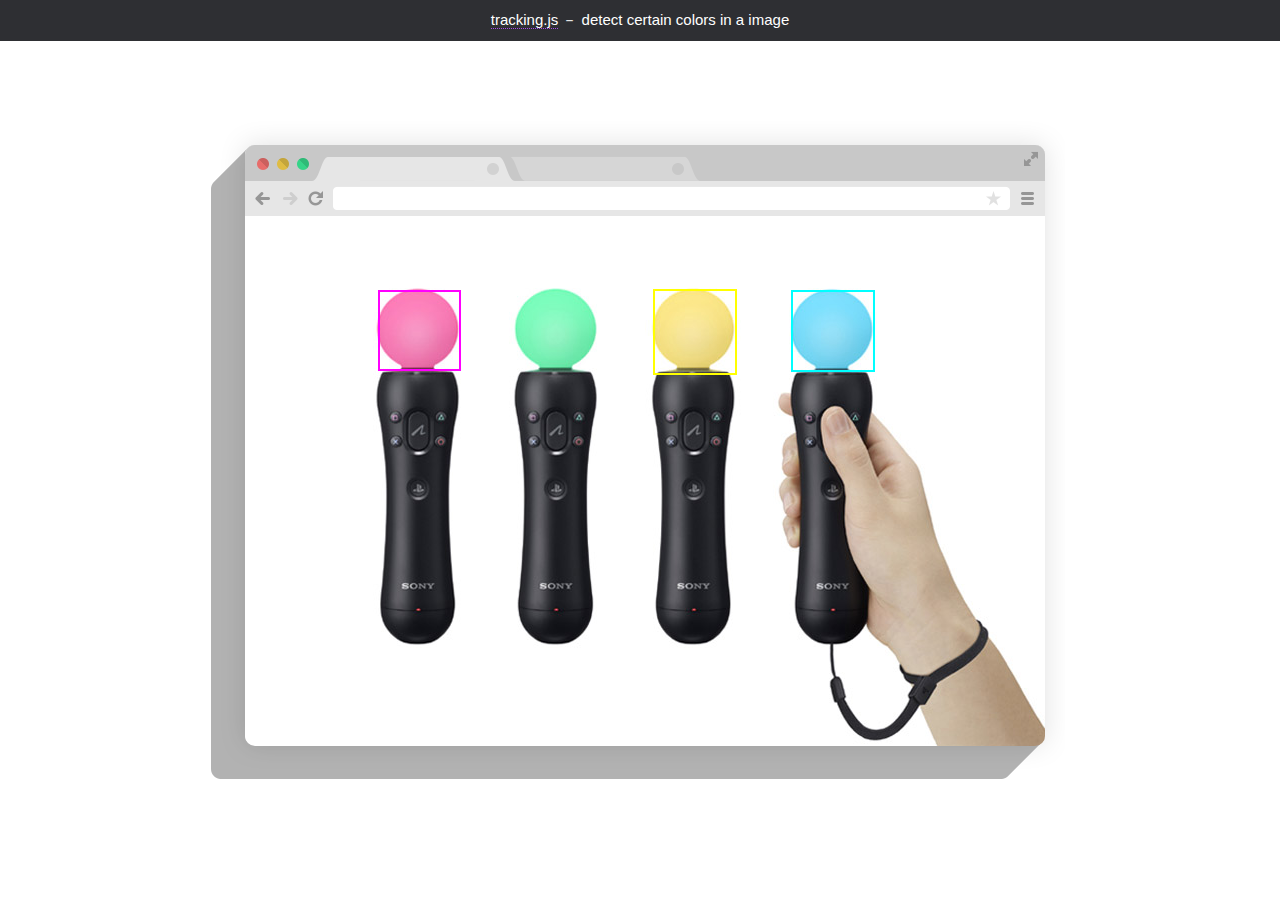
<file: ar/tracking.js-master/examples/color_hello_world.html>
<!doctype html>
<html>
<head>
  <meta charset="utf-8">
  <title>tracking.js - color hello world</title>
  <link rel="stylesheet" href="assets/demo.css">

  <script src="../build/tracking-min.js"></script>

  <style>
  .rect {
    width: 80px;
    height: 80px;
    position: absolute;
    left: -1000px;
    top: -1000px;
  }
  </style>
</head>
<body>
  <div class="demo-title">
    <p><a href="http://trackingjs.com" target="_parent">tracking.js</a> － detect certain colors in a image</p>
  </div>

  <div class="demo-frame">
    <div class="demo-container">
      <img id="img" src="assets/psmove.png" />
    </div>
  </div>

  <script>
    window.onload = function() {
      var img = document.getElementById('img');
      var demoContainer = document.querySelector('.demo-container');

      var tracker = new tracking.ColorTracker(['magenta', 'cyan', 'yellow']);

      tracker.on('track', function(event) {
        event.data.forEach(function(rect) {
          window.plot(rect.x, rect.y, rect.width, rect.height, rect.color);
        });
      });

      tracking.track('#img', tracker);

      window.plot = function(x, y, w, h, color) {
        var rect = document.createElement('div');
        document.querySelector('.demo-container').appendChild(rect);
        rect.classList.add('rect');
        rect.style.border = '2px solid ' + color;
        rect.style.width = w + 'px';
        rect.style.height = h + 'px';
        rect.style.left = (img.offsetLeft + x) + 'px';
        rect.style.top = (img.offsetTop + y) + 'px';
      };
    };
  </script>

</body>
</html>
</file>
<file: ar/skynet_tutorial-master/css/jsfeat.css>
html, body {
  height: 100%;
  background-color: #E3E9ED;
}

body {
  font-size: 10pt;
  font-family: "PT Sans", Helvetica, Arial, Sans-Serif;
  color: #444;
}

a {
  color: #4183C4;
}

pre, code {
  font-family: "Inconsolata";
  font-size: 10pt;
}

.header {
	padding: 15px 0;
	font-size: 12pt;
}

.header .logo {
  display: inline-block;
	width: 100px;
	border: 0;
}

.header ul {
	display: inline;
	list-style-type: none;
	position: relative;
	bottom: 9px;
}

.header li {
	display: inline;
	margin-right: 10px;
}

.header a {
	color: #444;
}

h1, h2, h3, h4 {
  font-family: "Droid Sans", Helvetica, Arial, Sans-Serif;
}

div.report {
  margin-top: 20px;
  word-wrap: break-word;
}

div.report div.alert div.rows {
  margin: 0;
}

div.footer {
  margin: 0 auto;
  padding: 50px 0 25px 0;
  text-align: center;
}

/* Sidenav for Docs
-------------------------------------------------- */

.bs-docs-sidenav {
  width: 208px;
  margin: 15px 0 0;
  padding: 0;
  background-color: #f5f5f5;
  -webkit-border-radius: 6px;
     -moz-border-radius: 6px;
          border-radius: 6px;
  -webkit-box-shadow: 0 1px 4px rgba(0,0,0,.065);
     -moz-box-shadow: 0 1px 4px rgba(0,0,0,.065);
          box-shadow: 0 1px 4px rgba(0,0,0,.065);
}
.bs-docs-sidenav > li > a {
  display: block;
  width: 170px \9;
  margin: 0 0 -1px;
  padding: 8px 14px;
  border: 1px solid #e5e5e5;
}
.bs-docs-sidenav > li:first-child > a {
  -webkit-border-radius: 6px 6px 0 0;
     -moz-border-radius: 6px 6px 0 0;
          border-radius: 6px 6px 0 0;
}
.bs-docs-sidenav > li:last-child > a {
  -webkit-border-radius: 0 0 6px 6px;
     -moz-border-radius: 0 0 6px 6px;
          border-radius: 0 0 6px 6px;
}
.bs-docs-sidenav > .active > a {
  position: relative;
  z-index: 2;
  padding: 9px 15px;
  border: 0;
  text-shadow: 0 1px 0 rgba(0,0,0,.15);
  -webkit-box-shadow: inset 1px 0 0 rgba(0,0,0,.1), inset -1px 0 0 rgba(0,0,0,.1);
     -moz-box-shadow: inset 1px 0 0 rgba(0,0,0,.1), inset -1px 0 0 rgba(0,0,0,.1);
          box-shadow: inset 1px 0 0 rgba(0,0,0,.1), inset -1px 0 0 rgba(0,0,0,.1);
}
/* Chevrons */
.bs-docs-sidenav .icon-chevron-right {
  float: right;
  margin-top: 2px;
  margin-right: -6px;
  opacity: .25;
}
.bs-docs-sidenav > li > a:hover {
  background-color: #ffffff;
}
.bs-docs-sidenav a:hover .icon-chevron-right {
  opacity: .5;
}
.bs-docs-sidenav .active .icon-chevron-right,
.bs-docs-sidenav .active a:hover .icon-chevron-right {
  background-image: url(../img/glyphicons-halflings-white.png);
  opacity: 1;
}
.bs-docs-sidenav.affix {
  top: 40px;
}
.bs-docs-sidenav.affix-bottom {
  position: absolute;
  top: auto;
  bottom: 270px;
}

/* Desktop
------------------------- */
@media (max-width: 980px) {
  /* When affixed, space properly */
  .bs-docs-sidenav {
    top: 0;
    margin-top: 30px;
    margin-right: 0;
  }
}

/* Tablet to desktop
------------------------- */
@media (min-width: 768px) and (max-width: 980px) {
  /* Remove any padding from the body */
  body {
    padding-top: 0;
  }
  /* Adjust sidenav width */
  .bs-docs-sidenav {
    width: 166px;
    margin-top: 20px;
  }
  .bs-docs-sidenav.affix {
    top: 0;
  }
}

/* Tablet
------------------------- */
@media (max-width: 767px) {
  /* Remove any padding from the body */
  body {
    padding-top: 0;
  }

  /* Sidenav */
  .bs-docs-sidenav {
    width: auto;
    margin-bottom: 20px;
  }
  .bs-docs-sidenav.affix {
    position: static;
    width: auto;
    top: 0;
  }

  /* Unfloat the back to top link in footer */
  .footer {
    margin-left: -20px;
    margin-right: -20px;
    padding-left: 20px;
    padding-right: 20px;
  }
  .footer p {
    margin-bottom: 9px;
  }
}
</file>
<file: ar/tracking.js-master/examples/assets/demo.css>
* {
  margin: 0;
  padding: 0;
  font-family: Helvetica, Arial, sans-serif;
}

.demo-title {
  position: absolute;
  width: 100%;
  background: #2e2f33;
  z-index: 2;
  padding: .7em 0;
}

.demo-title a {
  color: #fff;
  border-bottom: 1px dotted #a64ceb;
  text-decoration: none;
}

.demo-title p {
  color: #fff;
  text-align: center;
  text-transform: lowercase;
  font-size: 15px;
}

.demo-frame {
  background: url(frame.png) no-repeat;
  width: 854px;
  height: 658px;
  position: fixed;
  top: 50%;
  left: 50%;
  margin: -329px 0 0 -429px;
  padding: 95px 20px 45px 34px;
  overflow: hidden;
  -webkit-box-sizing: border-box;
  -moz-box-sizing: border-box;
  -ms-box-sizing: border-box;
  box-sizing: border-box;
}

.demo-container {
  width: 100%;
  height: 530px;
  position: relative;
  background: #eee;
  overflow: hidden;
  border-bottom-right-radius: 10px;
  border-bottom-left-radius: 10px;
}

.dg.ac {
  z-index: 100 !important;
  top: 50px !important;
}
</file>
